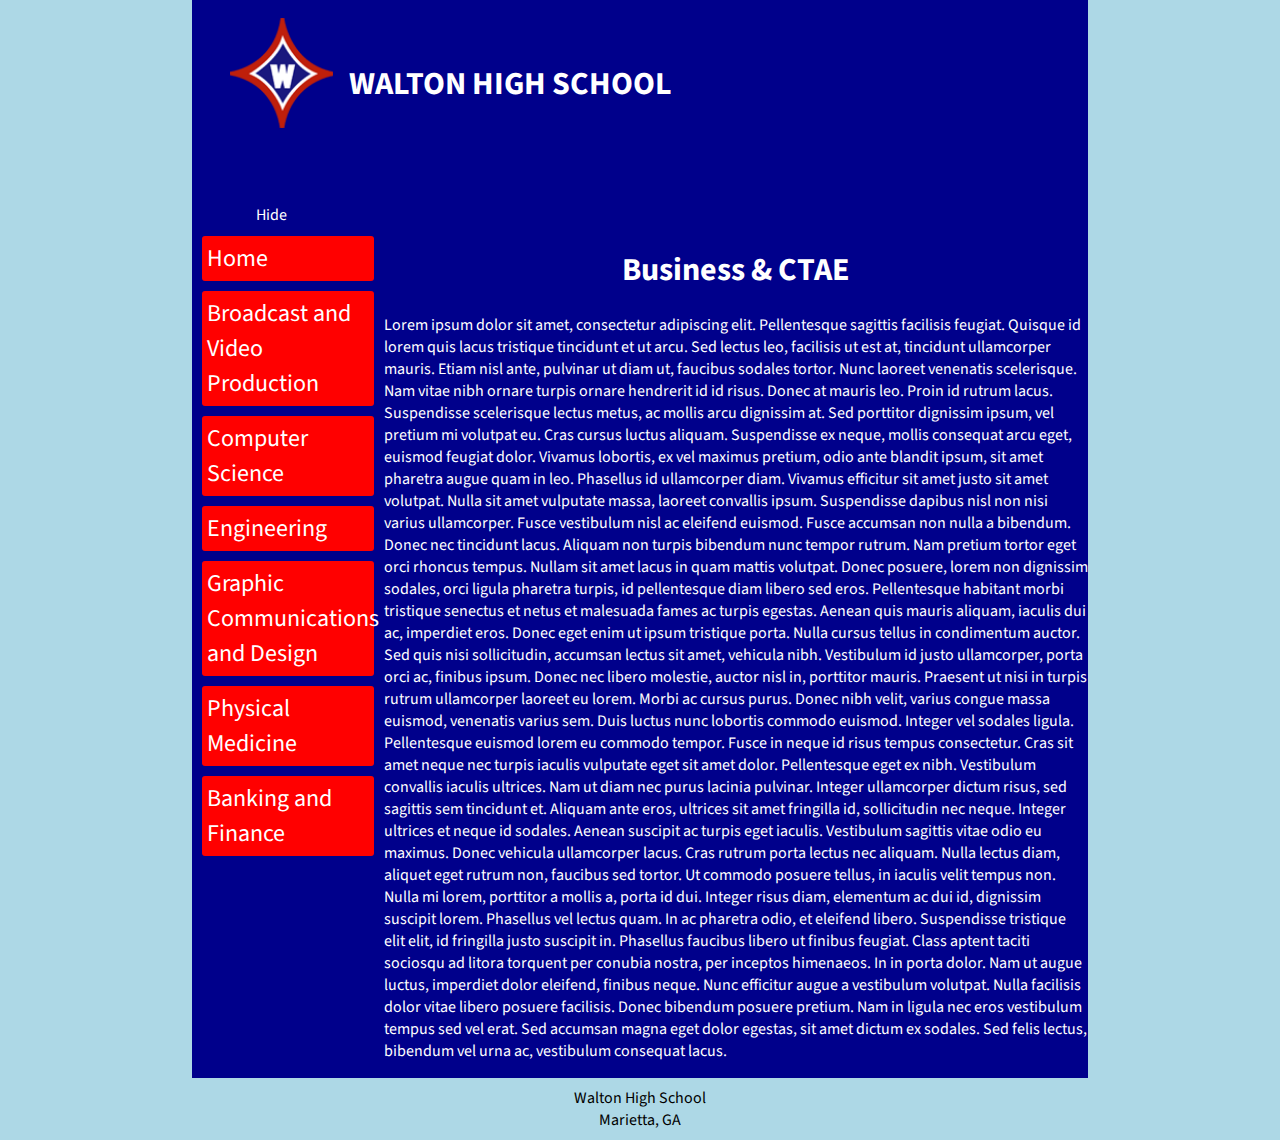
<file: index.html>
<!DOCTYPE html>
<html lang="en">
<head>
    <meta charset="UTF-8">
    <meta http-equiv="X-UA-Compatible" content="IE=edge">
    <meta name="viewport" content="width=device-width, initial-scale=1.0">
    <title>Business & CTAE</title>
    <link href="style.css" rel="stylesheet">
    <link href="https://fonts.googleapis.com/css2?family=Source+Sans+Pro&display=swap" rel="stylesheet">
    <script src="CTAE.js" defer></script>
</head>
<body>
    <div class="display-area">
        <div class="title">
            <img class="waltonLogo" src="img/waltonLogo.png">
            <h1>WALTON HIGH SCHOOL</h1>

        </div>
        <div class="nav-toggler">Hide</div>
        <div class="nav-bar">
            <p class="home">Home</p>
            <p class="broadcast">Broadcast and Video Production</p>
            <p class="cs">Computer Science</p>
            <p class="engineering">Engineering</p>
            <p class="graphic">Graphic Communications and Design</p>
            <p class="physical">Physical Medicine</p>
            <p class="banking">Banking and Finance</p>

        </div>
        <div class="home-page pages">
            <h1>Business & CTAE</h1>
            <p>Lorem ipsum dolor sit amet, consectetur adipiscing elit. Pellentesque sagittis facilisis feugiat. Quisque id lorem quis lacus tristique tincidunt et ut arcu. Sed lectus leo, facilisis ut est at, tincidunt ullamcorper mauris. Etiam nisl ante, pulvinar ut diam ut, faucibus sodales tortor. Nunc laoreet venenatis scelerisque. Nam vitae nibh ornare turpis ornare hendrerit id id risus. Donec at mauris leo. Proin id rutrum lacus. Suspendisse scelerisque lectus metus, ac mollis arcu dignissim at. Sed porttitor dignissim ipsum, vel pretium mi volutpat eu. Cras cursus luctus aliquam. Suspendisse ex neque, mollis consequat arcu eget, euismod feugiat dolor. Vivamus lobortis, ex vel maximus pretium, odio ante blandit ipsum, sit amet pharetra augue quam in leo. Phasellus id ullamcorper diam.

                Vivamus efficitur sit amet justo sit amet volutpat. Nulla sit amet vulputate massa, laoreet convallis ipsum. Suspendisse dapibus nisl non nisi varius ullamcorper. Fusce vestibulum nisl ac eleifend euismod. Fusce accumsan non nulla a bibendum. Donec nec tincidunt lacus. Aliquam non turpis bibendum nunc tempor rutrum. Nam pretium tortor eget orci rhoncus tempus. Nullam sit amet lacus in quam mattis volutpat. Donec posuere, lorem non dignissim sodales, orci ligula pharetra turpis, id pellentesque diam libero sed eros. Pellentesque habitant morbi tristique senectus et netus et malesuada fames ac turpis egestas. Aenean quis mauris aliquam, iaculis dui ac, imperdiet eros. Donec eget enim ut ipsum tristique porta.
                
                Nulla cursus tellus in condimentum auctor. Sed quis nisi sollicitudin, accumsan lectus sit amet, vehicula nibh. Vestibulum id justo ullamcorper, porta orci ac, finibus ipsum. Donec nec libero molestie, auctor nisl in, porttitor mauris. Praesent ut nisi in turpis rutrum ullamcorper laoreet eu lorem. Morbi ac cursus purus. Donec nibh velit, varius congue massa euismod, venenatis varius sem. Duis luctus nunc lobortis commodo euismod. Integer vel sodales ligula. Pellentesque euismod lorem eu commodo tempor. Fusce in neque id risus tempus consectetur. Cras sit amet neque nec turpis iaculis vulputate eget sit amet dolor. Pellentesque eget ex nibh.
                
                Vestibulum convallis iaculis ultrices. Nam ut diam nec purus lacinia pulvinar. Integer ullamcorper dictum risus, sed sagittis sem tincidunt et. Aliquam ante eros, ultrices sit amet fringilla id, sollicitudin nec neque. Integer ultrices et neque id sodales. Aenean suscipit ac turpis eget iaculis. Vestibulum sagittis vitae odio eu maximus. Donec vehicula ullamcorper lacus. Cras rutrum porta lectus nec aliquam. Nulla lectus diam, aliquet eget rutrum non, faucibus sed tortor. Ut commodo posuere tellus, in iaculis velit tempus non.
                
                Nulla mi lorem, porttitor a mollis a, porta id dui. Integer risus diam, elementum ac dui id, dignissim suscipit lorem. Phasellus vel lectus quam. In ac pharetra odio, et eleifend libero. Suspendisse tristique elit elit, id fringilla justo suscipit in. Phasellus faucibus libero ut finibus feugiat. Class aptent taciti sociosqu ad litora torquent per conubia nostra, per inceptos himenaeos. In in porta dolor. Nam ut augue luctus, imperdiet dolor eleifend, finibus neque. Nunc efficitur augue a vestibulum volutpat. Nulla facilisis dolor vitae libero posuere facilisis. Donec bibendum posuere pretium. Nam in ligula nec eros vestibulum tempus sed vel erat. Sed accumsan magna eget dolor egestas, sit amet dictum ex sodales. Sed felis lectus, bibendum vel urna ac, vestibulum consequat lacus.
                
            </p>
        </div>
        <div class="broadcast-page pages">
            <h1>Broadcast and Video Production</h1>
            <p>Instructor: Clay Henson</p>
            <p>Email: Clay.Henson@cobbk12.org</p>

            <div class="toggler">
                Broadcast and Video I
                <p class="toggled">This is a description of the course.</p>
            </div>

            <div class="toggler">
                Broadcast and Video II
                <p class="toggled">This is a description of the course.</p>
            </div>

            <div class="toggler">
                Broadcast and Video III
                <p class="toggled">This is a description of the course.</p>
            </div>

            <div class="toggler">
                Broadcast and Video IV
                <p class="toggled">This is a description of the course.</p>
            </div>


        </div>
    
        <div class="cs-page pages">
            <video width="320" height="240" controls>
                <source src="video/sample.mp4" type="video/mp4">
            </video>              
            <h1>Computer Science</h1>
            <p>Instructors: Whit Hubbard & Linda Vu</p>
            <p>Email: Whitney.Hubbard@cobbk12.org, Linda.Vu@cobbk12.org</p>
            <div class="toggler">
                AP Computer Science Principles
                <p class="toggled">This is a description of the course.</p>
            </div>
            <div class="toggler">
                AP Computer Science A
                <p class="toggled">This is a description of the course.</p>
            </div>
            <div class="toggler">
                AP Computer Science Research
                <p class="toggled">This is a description of the course.</p>
            </div>


        </div>
    
        <div class="engineering-page pages">
            <h1>Engineering</h1>
            <p>Instructor: Ty Vernon</p>
            <p>Email: Ty.Vernon@cobbk12.org</p>
            <div class="toggler">
                Introduction to Engineering Design
                <p class="toggled">This is a description of the course.</p>
            </div>

            <div class="toggler">
                Principles of Engineering
                <p class="toggled">This is a description of the course.</p>
            </div>

            <div class="toggler">
                Digital Electronics
                <p class="toggled">This is a description of the course.</p>
            </div>

            <div class="toggler">
                Aerospace Engineering
                <p class="toggled">This is a description of the course.</p>
            </div>


        </div>

        <div class="graphic-page pages">
            <h1>Graphic Communications and Design</h1>
            <p>Instructor: Dan Campagna</p>
            <p>Email: Daniel.Campagna@cobbk12.org</p>
            <div class="toggler">
                Introduction to Graphics and Design
                <p class="toggled">This is a description of the course.</p>
            </div>

            <div class="toggler">
                Graphic Design and Production
                <p class="toggled">This is a description of the course.</p>
            </div>

            <div class="toggler">
                Graphic Output Processes
                <p class="toggled">This is a description of the course.</p>
            </div>

            <div class="toggler">
                Advanced Graphic Design
                <p class="toggled">This is a description of the course.</p>
            </div>



        </div>

        <div class="physical-page pages">
            <h1>Physical Medicine</h1>
            <p>Instructor: Tony Hunter</p>
            <p>Email: Anthony.Hunter@cobbk12.org</p>

            <div class="toggler">
                Introduction to Healthcare and Principles of Physical Medicine
                <p class="toggled">This is a description of the course.</p>
            </div>

        </div>

        <div class="banking-page pages">
            <h1>Banking and Finance</h1>
            <p>Instructor: Rob Nichols</p>
            <p>Email: Rob.Nichols@cobbk12.org</p>

            <div class="toggler">
                Introduction to Business and Technology
                <p class="toggled">This is a description of the course.</p>
            </div>

            <div class="toggler">
                Financial Literacy
                <p class="toggled">This is a description of the course.</p>
            </div>

            <div class="toggler">
                Banking and Investing
                <p class="toggled">This is a description of the course.</p>
            </div>



        </div>
        <div class="footer">
            Walton High School
            <br>
            Marietta, GA
        </div>    
        
    </div>
</body>
</html>
</file>
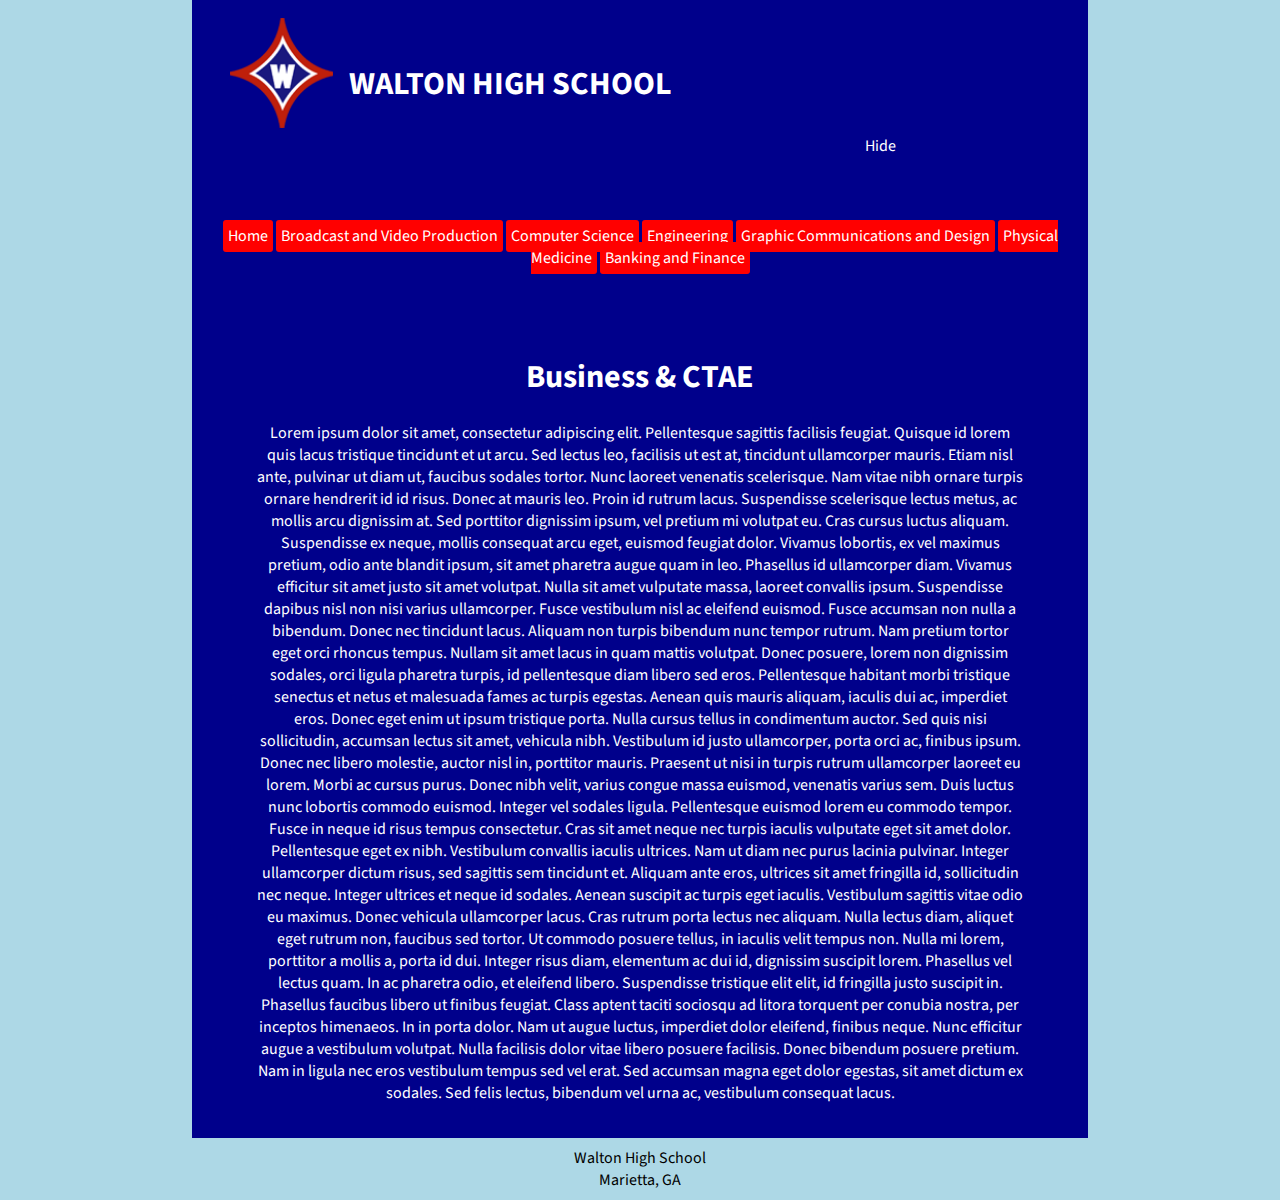
<file: alternate.html>
<!DOCTYPE html>
<html lang="en">
<head>
    <meta charset="UTF-8">
    <meta http-equiv="X-UA-Compatible" content="IE=edge">
    <meta name="viewport" content="width=device-width, initial-scale=1.0">
    <title>Business & CTAE</title>
    <link href="alternate.css" rel="stylesheet">
    <link href="https://fonts.googleapis.com/css2?family=Source+Sans+Pro&display=swap" rel="stylesheet">
    <script src="CTAE.js" defer></script>
</head>
<body>
    <div class="display-area">
        <div class="title">
            <img class="waltonLogo" src="img/waltonLogo.png">
            <h1>WALTON HIGH SCHOOL</h1>

        </div>
        <div class="nav-toggler">Hide</div>
        <div class="nav-bar">
            <p class="home">Home</p>
            <p class="broadcast">Broadcast and Video Production</p>
            <p class="cs">Computer Science</p>
            <p class="engineering">Engineering</p>
            <p class="graphic">Graphic Communications and Design</p>
            <p class="physical">Physical Medicine</p>
            <p class="banking">Banking and Finance</p>

        </div>
        <div class="home-page pages">
            <h1>Business & CTAE</h1>
            <p>Lorem ipsum dolor sit amet, consectetur adipiscing elit. Pellentesque sagittis facilisis feugiat. Quisque id lorem quis lacus tristique tincidunt et ut arcu. Sed lectus leo, facilisis ut est at, tincidunt ullamcorper mauris. Etiam nisl ante, pulvinar ut diam ut, faucibus sodales tortor. Nunc laoreet venenatis scelerisque. Nam vitae nibh ornare turpis ornare hendrerit id id risus. Donec at mauris leo. Proin id rutrum lacus. Suspendisse scelerisque lectus metus, ac mollis arcu dignissim at. Sed porttitor dignissim ipsum, vel pretium mi volutpat eu. Cras cursus luctus aliquam. Suspendisse ex neque, mollis consequat arcu eget, euismod feugiat dolor. Vivamus lobortis, ex vel maximus pretium, odio ante blandit ipsum, sit amet pharetra augue quam in leo. Phasellus id ullamcorper diam.

                Vivamus efficitur sit amet justo sit amet volutpat. Nulla sit amet vulputate massa, laoreet convallis ipsum. Suspendisse dapibus nisl non nisi varius ullamcorper. Fusce vestibulum nisl ac eleifend euismod. Fusce accumsan non nulla a bibendum. Donec nec tincidunt lacus. Aliquam non turpis bibendum nunc tempor rutrum. Nam pretium tortor eget orci rhoncus tempus. Nullam sit amet lacus in quam mattis volutpat. Donec posuere, lorem non dignissim sodales, orci ligula pharetra turpis, id pellentesque diam libero sed eros. Pellentesque habitant morbi tristique senectus et netus et malesuada fames ac turpis egestas. Aenean quis mauris aliquam, iaculis dui ac, imperdiet eros. Donec eget enim ut ipsum tristique porta.
                
                Nulla cursus tellus in condimentum auctor. Sed quis nisi sollicitudin, accumsan lectus sit amet, vehicula nibh. Vestibulum id justo ullamcorper, porta orci ac, finibus ipsum. Donec nec libero molestie, auctor nisl in, porttitor mauris. Praesent ut nisi in turpis rutrum ullamcorper laoreet eu lorem. Morbi ac cursus purus. Donec nibh velit, varius congue massa euismod, venenatis varius sem. Duis luctus nunc lobortis commodo euismod. Integer vel sodales ligula. Pellentesque euismod lorem eu commodo tempor. Fusce in neque id risus tempus consectetur. Cras sit amet neque nec turpis iaculis vulputate eget sit amet dolor. Pellentesque eget ex nibh.
                
                Vestibulum convallis iaculis ultrices. Nam ut diam nec purus lacinia pulvinar. Integer ullamcorper dictum risus, sed sagittis sem tincidunt et. Aliquam ante eros, ultrices sit amet fringilla id, sollicitudin nec neque. Integer ultrices et neque id sodales. Aenean suscipit ac turpis eget iaculis. Vestibulum sagittis vitae odio eu maximus. Donec vehicula ullamcorper lacus. Cras rutrum porta lectus nec aliquam. Nulla lectus diam, aliquet eget rutrum non, faucibus sed tortor. Ut commodo posuere tellus, in iaculis velit tempus non.
                
                Nulla mi lorem, porttitor a mollis a, porta id dui. Integer risus diam, elementum ac dui id, dignissim suscipit lorem. Phasellus vel lectus quam. In ac pharetra odio, et eleifend libero. Suspendisse tristique elit elit, id fringilla justo suscipit in. Phasellus faucibus libero ut finibus feugiat. Class aptent taciti sociosqu ad litora torquent per conubia nostra, per inceptos himenaeos. In in porta dolor. Nam ut augue luctus, imperdiet dolor eleifend, finibus neque. Nunc efficitur augue a vestibulum volutpat. Nulla facilisis dolor vitae libero posuere facilisis. Donec bibendum posuere pretium. Nam in ligula nec eros vestibulum tempus sed vel erat. Sed accumsan magna eget dolor egestas, sit amet dictum ex sodales. Sed felis lectus, bibendum vel urna ac, vestibulum consequat lacus.
                
            </p>
        </div>
        <div class="broadcast-page pages">
            <h1>Broadcast and Video Production</h1>
            <p>Instructor: Clay Henson</p>
            <p>Email: Clay.Henson@cobbk12.org</p>

            <div class="toggler">
                Broadcast and Video I
                <p class="toggled">This is a description of the course.</p>
            </div>

            <div class="toggler">
                Broadcast and Video II
                <p class="toggled">This is a description of the course.</p>
            </div>

            <div class="toggler">
                Broadcast and Video III
                <p class="toggled">This is a description of the course.</p>
            </div>

            <div class="toggler">
                Broadcast and Video IV
                <p class="toggled">This is a description of the course.</p>
            </div>


        </div>
    
        <div class="cs-page pages">
            <video width="320" height="240" controls>
                <source src="video/sample.mp4" type="video/mp4">
            </video>              
            <h1>Computer Science</h1>
            <p>Instructors: Whit Hubbard & Linda Vu</p>
            <p>Email: Whitney.Hubbard@cobbk12.org, Linda.Vu@cobbk12.org</p>
            <div class="toggler">
                AP Computer Science Principles
                <p class="toggled">This is a description of the course.</p>
            </div>
            <div class="toggler">
                AP Computer Science A
                <p class="toggled">This is a description of the course.</p>
            </div>
            <div class="toggler">
                AP Computer Science Research
                <p class="toggled">This is a description of the course.</p>
            </div>


        </div>
    
        <div class="engineering-page pages">
            <h1>Engineering</h1>
            <p>Instructor: Ty Vernon</p>
            <p>Email: Ty.Vernon@cobbk12.org</p>
            <div class="toggler">
                Introduction to Engineering Design
                <p class="toggled">This is a description of the course.</p>
            </div>

            <div class="toggler">
                Principles of Engineering
                <p class="toggled">This is a description of the course.</p>
            </div>

            <div class="toggler">
                Digital Electronics
                <p class="toggled">This is a description of the course.</p>
            </div>

            <div class="toggler">
                Aerospace Engineering
                <p class="toggled">This is a description of the course.</p>
            </div>


        </div>

        <div class="graphic-page pages">
            <h1>Graphic Communications and Design</h1>
            <p>Instructor: Dan Campagna</p>
            <p>Email: Daniel.Campagna@cobbk12.org</p>
            <div class="toggler">
                Introduction to Graphics and Design
                <p class="toggled">This is a description of the course.</p>
            </div>

            <div class="toggler">
                Graphic Design and Production
                <p class="toggled">This is a description of the course.</p>
            </div>

            <div class="toggler">
                Graphic Output Processes
                <p class="toggled">This is a description of the course.</p>
            </div>

            <div class="toggler">
                Advanced Graphic Design
                <p class="toggled">This is a description of the course.</p>
            </div>



        </div>

        <div class="physical-page pages">
            <h1>Physical Medicine</h1>
            <p>Instructor: Tony Hunter</p>
            <p>Email: Anthony.Hunter@cobbk12.org</p>

            <div class="toggler">
                Introduction to Healthcare and Principles of Physical Medicine
                <p class="toggled">This is a description of the course.</p>
            </div>

        </div>

        <div class="banking-page pages">
            <h1>Banking and Finance</h1>
            <p>Instructor: Rob Nichols</p>
            <p>Email: Rob.Nichols@cobbk12.org</p>

            <div class="toggler">
                Introduction to Business and Technology
                <p class="toggled">This is a description of the course.</p>
            </div>

            <div class="toggler">
                Financial Literacy
                <p class="toggled">This is a description of the course.</p>
            </div>

            <div class="toggler">
                Banking and Investing
                <p class="toggled">This is a description of the course.</p>
            </div>



        </div>
        <div class="footer">
            Walton High School
            <br>
            Marietta, GA
        </div>    
        
    </div>
</body>
</html>
</file>
<file: style.css>
*{
    box-sizing: border-box;
}

body{
    display: flex;
    justify-content: center;
    align-items: center;
    background-color: lightblue;
    margin: 0;
    font-family: 'Source Sans Pro', sans-serif;
}
.display-area{
    width: 70vw;
    color: white;
    display: grid;
    grid-template-columns: 15vw 55vw;
    background: darkblue;
}



/* Nav-bar */

.nav-bar{
    grid-column-start: 1;
    grid-column-end: 2;
}

.nav-bar p{
    margin: 10px;
    font-size: 24px;
    background-color: red;
    padding: 5px;
    border-radius: 3px;
}

.nav-bar p:hover{
    text-decoration: underline;
    cursor: pointer;
    color: gray;
    background-color: rgb(255, 255, 255);
}


/* Title */
.title{
    grid-column-start: 1;
    grid-column-end: 3;
}
.title h1{
    display: inline;
    position: relative;
    bottom: 4vw;
}
.waltonLogo{
    margin: 2vh 1vw 2vh 3vw;
    width: 8vw;
}

/* Pages */
.pages {
    display: none;
    grid-column-start: 2;
    grid-column-end: 3;
}

.pages h1{
    text-align: center;
}

.pages video{
    float: right;
}

/* Footer */
.footer {
    grid-column-start: 1;
    grid-column-end: 3;
    background: lightblue;
    text-align: center;
    padding: 1vh 1vw;
    color: black;
}


/* Toggling Feature */
.toggler{
    font-size: 24px;
}
.toggler .toggled {
    display: none;
    font-size: 16px;
}

/* nav-toggler */
.nav-toggler {
    grid-column-start: 1;
    grid-column-end: 2;
    margin-top: 5vh;
    margin-left: 5vw;
}
</file>
<file: alternate.css>
*{
    box-sizing: border-box;
}

body{
    display: flex;
    justify-content: center;
    align-items: center;
    background-color: lightblue;
    margin: 0;
    font-family: 'Source Sans Pro', sans-serif;
}
.display-area{
    width: 70vw;
    color: white;
    display: grid;
    grid-template-rows: 25vh 10vh;
    background: darkblue;
}

/* Homepage */

.home-page{
    text-align: center;
    grid-row-start: 3;
    grid-row-end: 4;
}

/* CS-page */

.cs-page video {
    float: right;
}


/* Nav-bar */

.nav-bar{
    grid-row-start: 2;
    grid-row-end: 3;
    text-align: center;
}

.nav-bar p{
    font-size: 16px;
    background-color: red;
    padding: 5px;
    border-radius: 3px;
    display: inline;
}

.nav-bar p:hover{
    text-decoration: underline;
    cursor: pointer;
    color: gray;
    background-color: rgb(255, 255, 255);
}


/* Title */
.title{
    grid-row-start: 1;
    grid-row-end: 2;
}
.title h1{
    display: inline;
    position: relative;
    bottom: 4vw;
}
.waltonLogo{
    margin: 2vh 1vw 2vh 3vw;
    width: 8vw;
}

/* Pages */
.pages {
    display: none;
    grid-row-start: 3;
    grid-row-end: 4;
    margin: 2vh 5vw;
    min-height: 70vh;
}

/* Footer */
.footer {
    grid-row-start: 4;
    grid-row-end: 5;
    background: lightblue;
    text-align: center;
    padding: 1vh 1vw;
    color: black;
}


/* Toggling Feature */
.toggler{
    font-size: 24px;
}
.toggler .toggled {
    display: none;
    font-size: 16px;
}

/* nav-toggler */
.nav-toggler {
    position: absolute;
    top: 15vh;
    right: 30vw;;
}
</file>
